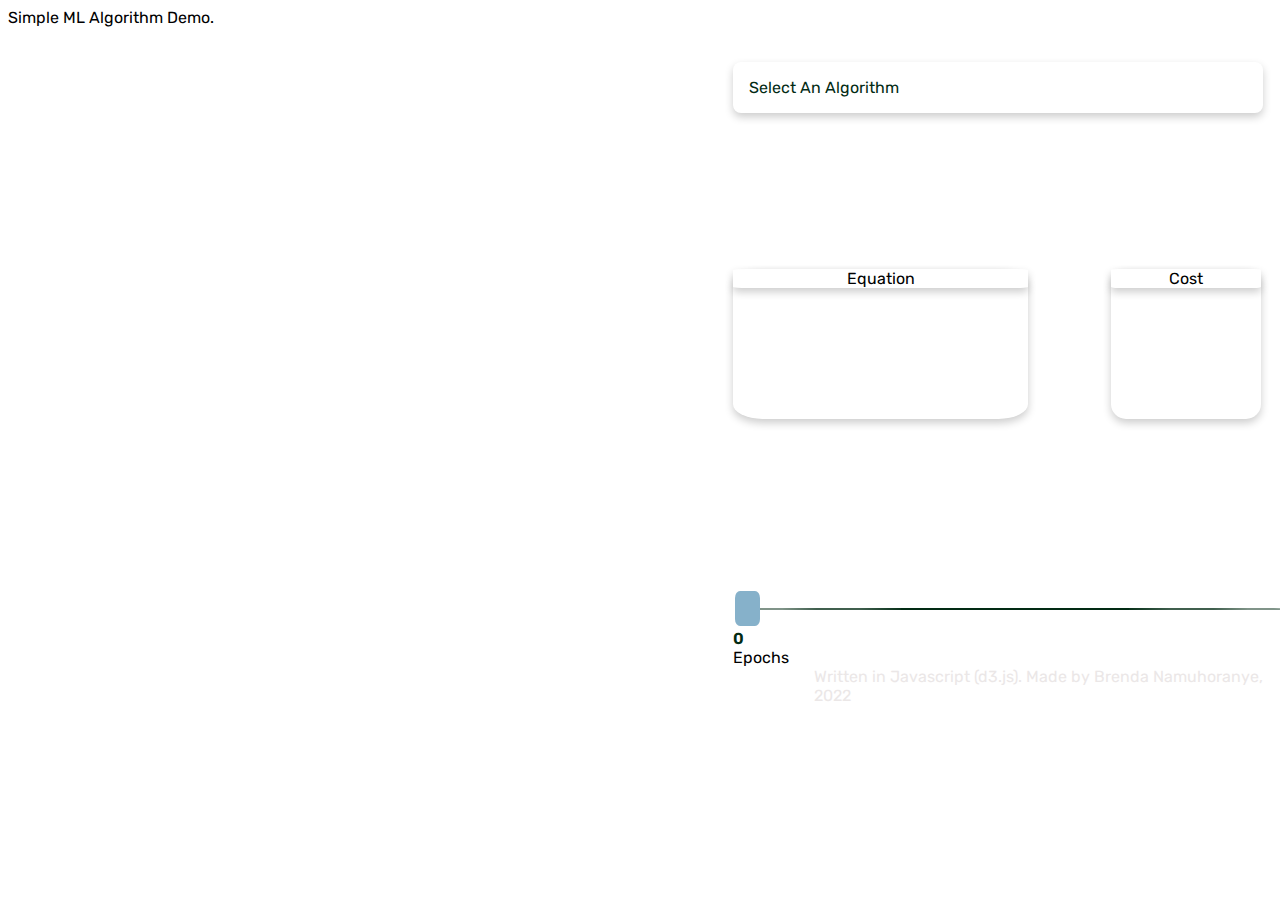
<file: index.html>
<!DOCTYPE html>
<html>
<head>
  <title>ML Algorithms Demo</title>
  <meta name="description" content="Visualizing ML Algorithms page">
  <meta name="viewport" content="width=device-width, initial-scale=1.0" >
  <link rel="stylesheet" href="./css/style.css">
  <script src="https://d3js.org/d3.v4.js"></script>

  <link rel="preconnect" href="http://fonts.googleapis.com">
  <link rel="preconnect" href="http://fonts.gstatic.com" crossorigin>
  
  <script src="https://d3js.org/d3.v4.js"></script>

  <link rel="preconnect" href="https://fonts.googleapis.com">
  <link rel="preconnect" href="https://fonts.gstatic.com" crossorigin>
  <link href="https://fonts.googleapis.com/css2?family=Rubik:wght@500;700&display=swap" rel="stylesheet">
</head>


<body style="background-color:#ffff">
 Simple ML Algorithm Demo.
 <div id ="footnote">Written in Javascript (d3.js). Made by Brenda Namuhoranye, 2022</div>
  
 <div id ="chart-container"> </div>

  <div id = "rhs" >
    <span id="epoch_label">Epochs</span>
   
    <!-- Dropdown Start -->
    <div class="dropdown">
      <div class="select">
        <span class="selected"> Select An Algorithm </span>
        <div class="caret"></div>
      </div>
      <ul class="menu">
        <li>Linear Regression</li>
        <li>SVM</li>
      </ul>
    </div>
    <!--End of Dropdown-->
    

    <div id = "equation-container" >
      <span id="equation_label">Equation</span>
      <span id="equation"></span>
    </div>
    <div id = "cost-container" >
      <span id="cost_label">Cost</span>
      <span id="cost"></span>
    </div> 

  <!-- Range Slider -->  
    <div class= "slider">

      <div class= "show-value">
      <span id= "current-value">0</span>
      </div>

      <input type="range" id="custom-slider" min="0" max="" value="0" steps="1">
      <div class="range"> 
        <div id="slider_min">0</div>
        <div id="slider_max"></div>
      </div>

    </div>
    <!--End of Range Slider-->
  </div> <!--End of RHS -->

  <script type="module" src= "./main.js"></script>

</div> 
</body>
</html>
</file>
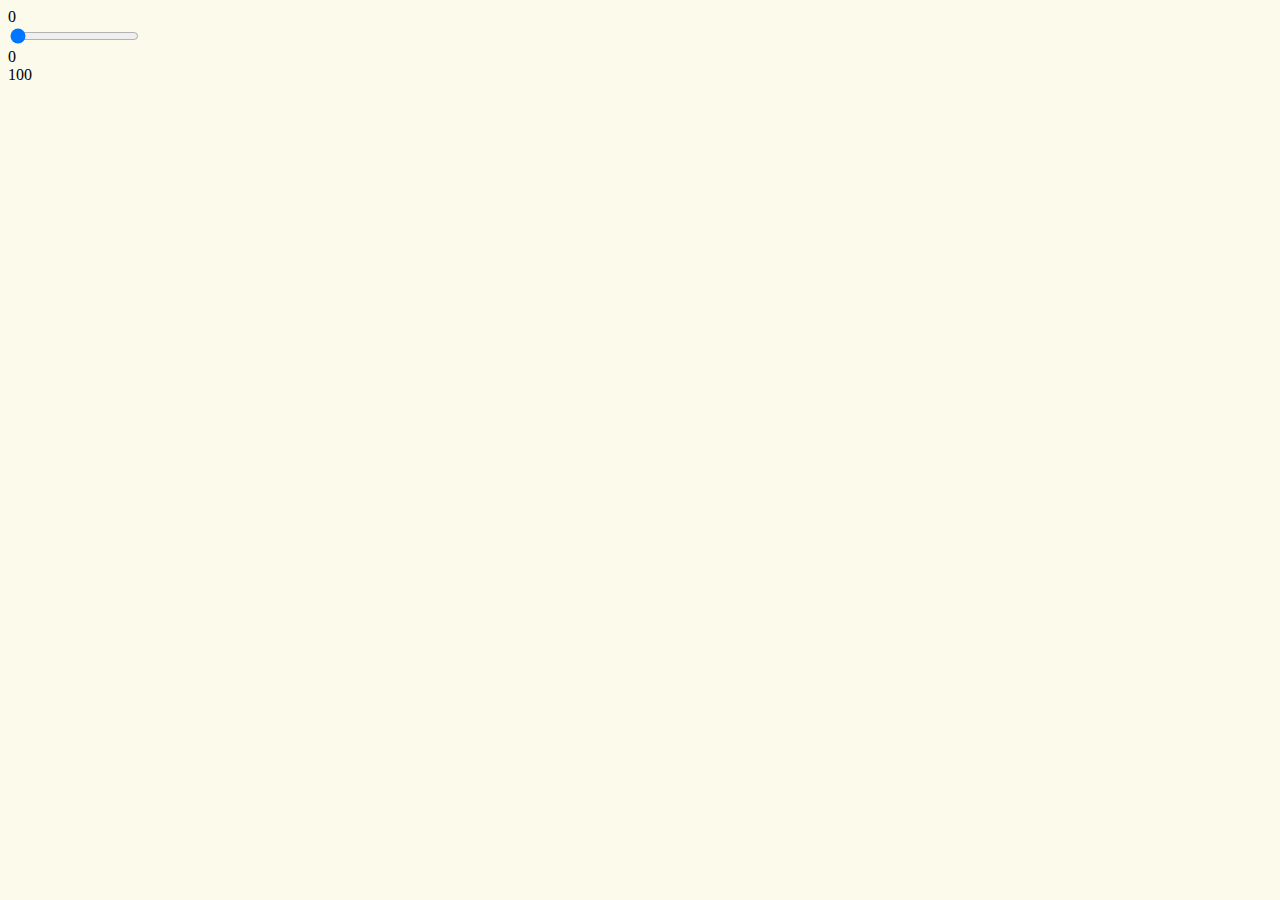
<file: test_index.html>
<!DOCTYPE html>
<html>
<head>
  <title>Visualizing ML Algorithms</title>
  <meta name="description" content="Visualizing ML Algorithms page">
  <meta name="viewport" content="width=device-width, initial-scale=1.0" >
  <link rel="stylesheet" href="http://localhost:8000/style.css">
  <script src="https://d3js.org/d3.v4.js"></script>
</head>

<body style="background-color:#fcfbeb">

<div id="parent">
    <div id="a" style="background-color:#9c1515" ></div> 
    <div id="b" style="background-color:#159c27" ></div> 
    <div class= "center">
      
        <div class= "slider">
          <div class= "show-value">
          <span id= "current-value">0</span>
          </div>
    
          <input type="range" id="custom-slider" min="0" max="100" value="0" steps="1">
          <div class="range"> 
            <div>0</div>
            <div>100</div>
          </div>
    
        </div>
        </div>



</div> 
</body>
</file>
<file: css/style.css>
*{
    font-family: 'Rubik', sans-serif;
    
}
#parent {
    position:relative;
    width: 100vw; 
    height: 100vh; 
    
}

#chart-container{
    position:absolute;
    background-color: #ffff;
    left: -1%;
    top:6%;
    width: 750px;
    height: 750px;
    /*border:2px solid #022b14;*/
    border:none;
    /*border-radius: 5%;*/
    /*box-shadow: 0 4px 8px 0 rgba(0,0,0,0.2);*/ /*How far left or rights the shadow is offset, "" up/down, blur/how far out shadow expands, spread:*/
}

/*End of Graph Container styling*/

#rhs{
    position:relative;
    width: 600px;
    height: 690px;
    top:4%;
    left: 55%;
    
    
    /*border:2px solid #022b14;*/

}


.dropdown{
    min-width: 10em;
    position:absolute;
    left:5%;
    top:5%;
    width:530px;
    
    
}

.dropdown * {
    box-sizing:border-box;
}

.select{
    top:15%;
    background:#ffff;
    color:#022b14;
    display:flex;
    justify-content:space-between;
    align-items: center;
    /*border: 2px #022b14 solid;*/
    border-radius: 0.5em;
    padding: 1em;
    cursor: pointer;
    transition: 0.3s;
    box-shadow: 0 4px 8px 0 rgba(0,0,0,0.2);
}

.select-clicked{
    /*border: 2px black solid;*/
    box-shadow: 0 4px 8px 0 rgba(0,0,0,0.2);
}
.select:hover {
    background: #ffff;
}

.caret{
    width:0;
    height:0;
    border-left: 5px solid transparent;
    border-right: 5px solid transparent;
    border-top: 6px solid #ffff;
    transition:0.3s;
}

.caret-rotate{
    transform: rotate(180deg);
}

.menu{
    list-style: none;
    padding:0.2em 0.5em;
    background: #ffff;
    /*border: 1px #022b14 solid;*/
    box-shadow: 0 4px 8px 0 rgba(0,0,0,0.2);
    border-radius: 0.5em;
    color: #022b14;
    position:absolute;
    top: 3em; 
    left: 50%;
    width:100%;
    transform: translate(-50%);
    opacity: 0;
    display:none;
    transition:0.2s;
    z-index:1;
}
.menu li {
    padding: 0.7em 0.5em;
    margin:0.3em 0;
    border-radius:0.5em;
    cursor:pointer;
}

.menu li:hover{
    background: hsla(0, 0%, 100%, 0.055);
}

.active {
    background: rgba(255, 255, 255, 0.199);
}
.menu-open{
    display:block;
    opacity:1;
}










#footnote{
    
    position: absolute;
    margin-top: 50%;
    margin-left: 63%;
    color: rgb(235, 231, 231);

  

}

#epoch_label{
    position: absolute;
    top:90%;
    left:5%; 
}

#equation-container{
    
    position:absolute;
    top: 35%;
    left: 5%;
    width: 295px;
    height: 150px;
    background-color: #ffff;  /**/
    /*border:2px solid #022b14;*/
    border:none;
    box-shadow: 0 4px 8px 0 rgba(0,0,0,0.2); /*How far left or rights the shadow is offset, "" up/down, blur/how far out shadow expands, spread:*/
    border-radius: 10%;
    text-decoration: none;/*Makes innertext follow css styling*/
    text-align: center;
    
    /*line-height: 150px;*/
    
    
   
   
    
}

#equation_label{
    display: block;
    font-size: medium;
    background-color: rgb(255, 255, 255);
    border-radius: 5%;
    box-shadow: 0 4px 8px 0 rgba(0,0,0,0.2);


}
#equation{
    display: block;
    position: relative;
    top: 30%;
    font-size: large;
   ;
 
}
    


#cost-container{
    position:absolute;
    top: 35%;
    left: 68%;
    width: 150px;
    height: 150px;
    background-color: #ffff;
    /*border:2px solid #022b14;*/
    border:none;
    box-shadow: 0 4px 8px 0 rgba(0,0,0,0.2);
    border-radius: 10%;
    text-decoration: none;/*Makes innertext follow css styling*/
    text-align: center;
    
}
#cost_label{
    display: block;
    font-size: medium;
    background-color: rgb(255, 255, 255);
    border-radius: 5%;
    box-shadow: 0 4px 8px 0 rgba(0,0,0,0.2);
   
    
}
#cost{
    display: block;
    position:relative;
    top:30%;
    font-size: large;
    
   
}

/* RANGE SLIDER */


.slider{
    width:560px;
    height:100px;
    
    position: absolute;
    top:75%;
    left:5%; 
    /*border:2px solid #022b14;*/
   
}

/* Positions div for floating value above slider */
.slider .show-value{
    position:relative;
    width:100%;
    height:50px;
   
   
    
    
    
}
/*Style value above slider*/ 
.slider .show-value span {
    position: absolute;
    width:40px; /*Bckgrnd size*/
    height:40px;
    /*background:#557181; ; /*Colour of text's bckgrd */
    color:rgb(0, 0, 0); /*Colour of text*/
    /*border:2px solid #022b14;*/
    text-align:center;
    line-height:40px;
    border-radius:0%; /*Square to circle bckgrnd*/
    /*Q1*/
    left:50%;
    transform:translateX(-50%) scale(0);
    transform-origin:bottom;
    transition: transform 300ms ease-in-out;
   
}


.slider .show-value span.active{
    transform:translateX(-50%) scale(1);

}


/*Styles the slider bar */
.slider input[type="range"]{
    -webkit-appearance: none;
    width:100%;
    height:2px;
    color:rgb(245, 244, 244); /*Colour of text*/
    text-align:center;
    background:#022b14;
    border-radius:50%;
    outline:none;
    border:none; 
}

/*Styles the slider thumb*/
.slider input[type="range"]::-webkit-slider-thumb{
    -webkit-appearance:none;
    width:25px;
    height:35px;
    background: #86b1ca; 
    border-radius:20%;
    cursor:pointer;
    
}
/*Min max divs*/
.slider .range {
    margin-top:15px; /* 15 px relative to parent?*/
    position:relative;

}
.slider .range div{
    position: absolute; /*Share same y coord*/
    color: #022b14;
    font-weight: 600;
    
}

.slider .range div:nth-child(2){
    right:-2%;
}
</file>
